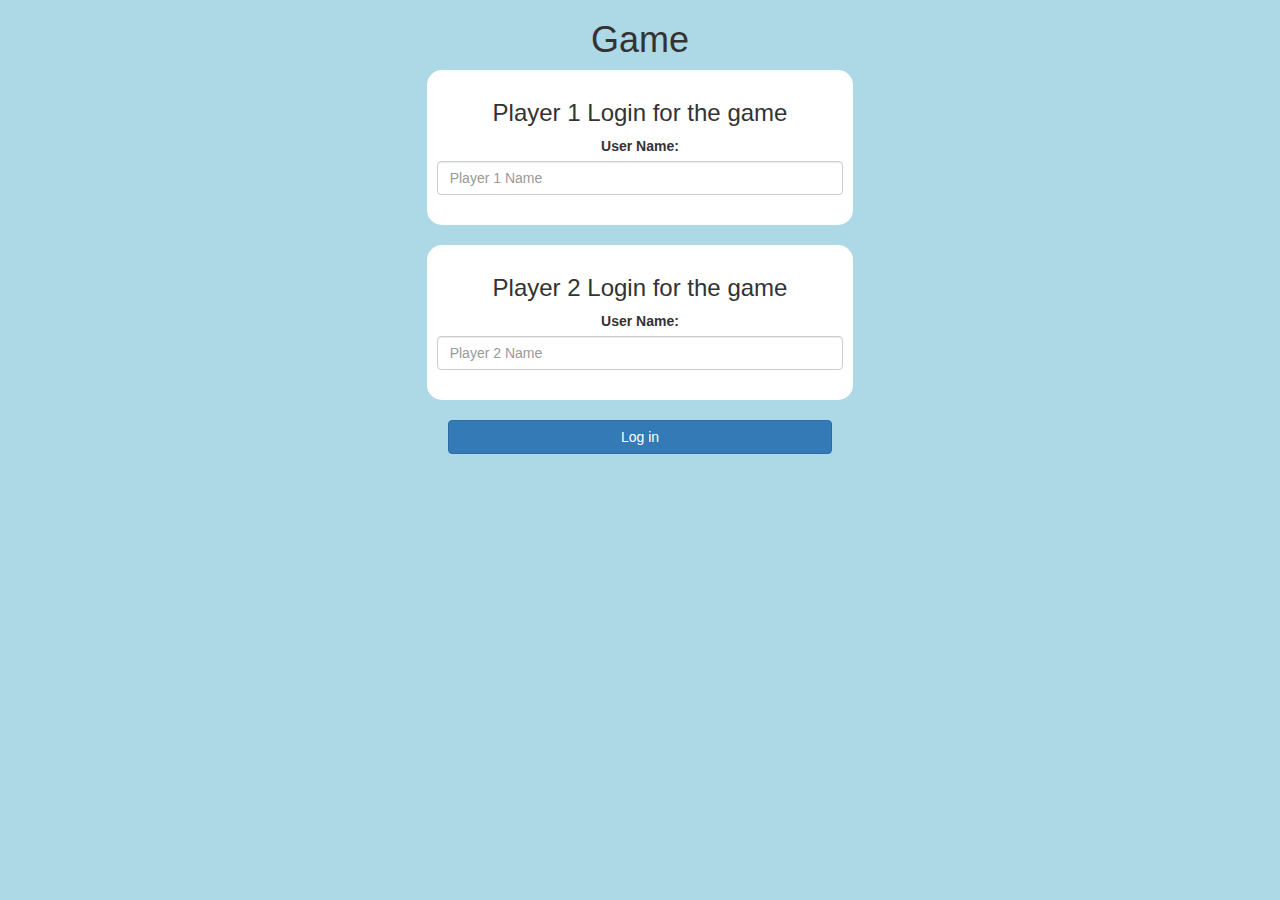
<file: index.html>
<!DOCTYPE html>
<html>
<head>
	<title>Guess The Word</title>

<meta name="viewport" content="width=device-width, initial-scale=1">
<link rel="stylesheet" href="https://maxcdn.bootstrapcdn.com/bootstrap/3.4.0/css/bootstrap.min.css">
<script src="https://ajax.googleapis.com/ajax/libs/jquery/3.4.1/jquery.min.js"></script>
<script src="https://maxcdn.bootstrapcdn.com/bootstrap/3.4.0/js/bootstrap.min.js"></script>

<link rel="stylesheet" type="text/css" href="game.css">

</head>
<body>
   <center>
	   <h1>Game</h1>
	   <div class="col-lg-4 col-sm-8 col-xs-11 login_div1"> 
		<h3 >Player 1 Login for the game</h3> 
		<label >User Name:</label>
		<input type="text" id="player1_name_input" class="form-control" placeholder="Player 1 Name">
		<br>
	</div>
	<br>
	<div class="col-lg-4 col-sm-8 col-xs-11 login_div2">
		<h3 >Player 2 Login for the game</h3>
		<label >User Name:</label>
		<input type="text" id="player2_name_input" class="form-control" placeholder="Player 2 Name">
		<br> 
	</div> 
	<br> 
	<button style="width:30%" class="btn btn-primary" onclick="addUser()">Log in</button>
   </center>
   <script src="game_login.js"></script>
</body>

</html>
</file>
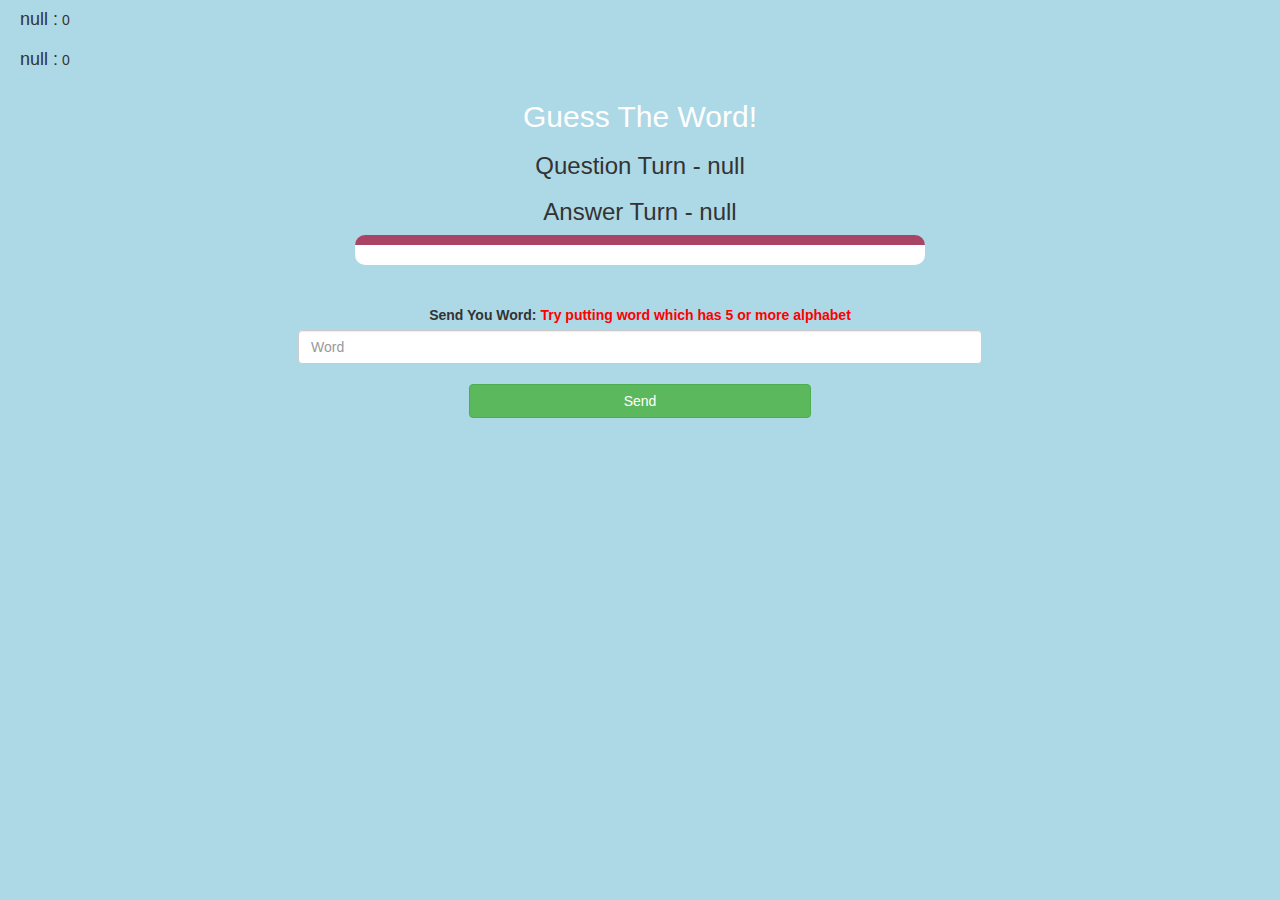
<file: game_page.html>
<!DOCTYPE html>
<html>
<head>
	<title>Guess The Word</title>

<meta name="viewport" content="width=device-width, initial-scale=1">
<link rel="stylesheet" href="https://maxcdn.bootstrapcdn.com/bootstrap/3.4.0/css/bootstrap.min.css">
<script src="https://ajax.googleapis.com/ajax/libs/jquery/3.4.1/jquery.min.js"></script>
<script src="https://maxcdn.bootstrapcdn.com/bootstrap/3.4.0/js/bootstrap.min.js"></script>

<link rel="stylesheet" type="text/css" href="game.css">
</head>
<body>
	<h4 id="player1_name"></h4>
	 <span id="player1_score"></span>
	  <br> 
	  <h4 id="player2_name"></h4>
	   <span id="player2_score"></span>
<div class="container">
	<center>
		<h2 style="color: white;">Guess The Word!</h2>
        <h3 id="player_question"></h3>
		<h3 id="player_answer"></h3>
		<div id="output" class="col-lg-6"></div>
		<br>
		<br>

		<label>Send You Word: <b style="color: red">Try putting word which has 5 or more alphabet</b></label>
        <input type="text" id="word" class="form-control" placeholder="Word">
		<br>
        <button onclick="send()" class="btn btn-success" style="width: 30%;">Send</button>
	</center>
</div>

<script src="game_page.js"></script>
</body>
</html>
</file>
<file: game.css>
body
{
	background: lightblue;
}

	.login_div1 , .login_div2
	{
		background: white;
		padding: 10px;
		float: none;
		border-radius: 15px;
	}


#player1_name , #player2_name
{
	display: inline-block;
	margin-left: 20px;
}
#word
{
	width: 60%;
}
#word_display
{
	letter-spacing: 5px;
}
#output
{
background: white;
border-radius: 10px;
border-top: 10px solid #AA4465;
padding: 10px;
float: none;
text-align: left;
}
</file>
